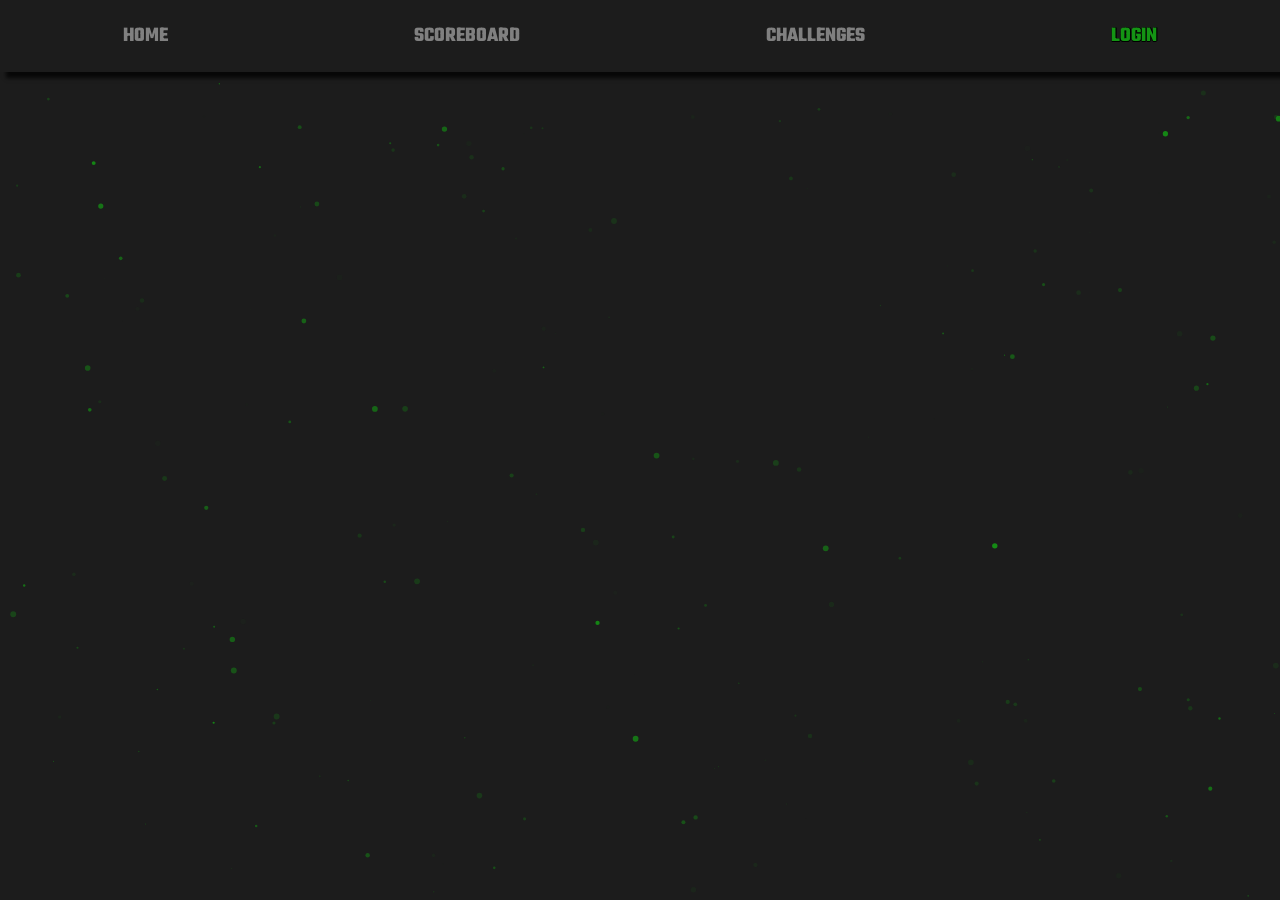
<file: scoreboard/_id.html>
<!DOCTYPE html>
<html data-html-server-rendered="true" lang="en" data-vue-tag="%7B%22lang%22:%7B%22ssr%22:%22en%22%7D%7D">
  <head>
    <title>BauCTF</title><meta name="gridsome:hash" content="d99bf49153de455a45ce002ea0a7b112e6fcc5b4"><meta data-vue-tag="ssr" charset="utf-8"><meta data-vue-tag="ssr" name="generator" content="Gridsome v0.7.23"><meta data-vue-tag="ssr" data-key="viewport" name="viewport" content="width=device-width, initial-scale=1, viewport-fit=cover"><meta data-vue-tag="ssr" data-key="format-detection" name="format-detection" content="telephone=no"><meta data-vue-tag="ssr" name="viewport" content="width=device-width, initial-scale=1"><link data-vue-tag="ssr" rel="icon" href="data:,"><link data-vue-tag="ssr" rel="icon" type="image/png" sizes="16x16" href="/assets/static/favicon.ce0531f.9eb0d96ee18ff44ead19fb67057ba02f.png"><link data-vue-tag="ssr" rel="icon" type="image/png" sizes="32x32" href="/assets/static/favicon.ac8d93a.9eb0d96ee18ff44ead19fb67057ba02f.png"><link data-vue-tag="ssr" rel="icon" type="image/png" sizes="96x96" href="/assets/static/favicon.b9532cc.9eb0d96ee18ff44ead19fb67057ba02f.png"><link data-vue-tag="ssr" rel="apple-touch-icon" type="image/png" sizes="76x76" href="/assets/static/favicon.f22e9f3.9eb0d96ee18ff44ead19fb67057ba02f.png"><link data-vue-tag="ssr" rel="apple-touch-icon" type="image/png" sizes="152x152" href="/assets/static/favicon.62d22cb.9eb0d96ee18ff44ead19fb67057ba02f.png"><link data-vue-tag="ssr" rel="apple-touch-icon" type="image/png" sizes="120x120" href="/assets/static/favicon.1539b60.9eb0d96ee18ff44ead19fb67057ba02f.png"><link data-vue-tag="ssr" rel="apple-touch-icon" type="image/png" sizes="167x167" href="/assets/static/favicon.dc0cdc5.9eb0d96ee18ff44ead19fb67057ba02f.png"><link data-vue-tag="ssr" rel="apple-touch-icon" type="image/png" sizes="180x180" href="/assets/static/favicon.7b22250.9eb0d96ee18ff44ead19fb67057ba02f.png"><link rel="preload" href="/assets/css/0.styles.03af741c.css" as="style"><link rel="preload" href="/assets/js/app.3ef33774.js" as="script"><link rel="preload" href="/assets/js/page--src-pages-scoreboard-id-vue.e64daefb.js" as="script"><link rel="prefetch" href="/assets/js/page--node-modules-gridsome-app-pages-404-vue.355ae89c.js"><link rel="prefetch" href="/assets/js/page--src-pages-challenges-vue.2ec95ea2.js"><link rel="prefetch" href="/assets/js/page--src-pages-dashboard-vue.1920a42d.js"><link rel="prefetch" href="/assets/js/page--src-pages-email-vue.cdaf0c6f.js"><link rel="prefetch" href="/assets/js/page--src-pages-index-vue.94d84895.js"><link rel="prefetch" href="/assets/js/page--src-pages-login-vue.78bcdf8a.js"><link rel="prefetch" href="/assets/js/page--src-pages-password-reset-vue.b43b1b32.js"><link rel="prefetch" href="/assets/js/vendors~page--src-pages-dashboard-vue.0e25e291.js"><link rel="prefetch" href="/assets/js/vendors~page--src-pages-login-vue~page--src-pages-password-reset-vue.53d86f58.js"><link rel="stylesheet" href="/assets/css/0.styles.03af741c.css"><noscript data-vue-tag="ssr"><style>.g-image--loading{display:none;}</style></noscript>
  </head>
  <body >
    <div data-server-rendered="true" id="app" class="layout" data-v-18b3c20a data-v-3ad0bda8><div class="fake-navbar" style="display:;" data-v-18b3c20a></div><div class="navbar dark sticky-navbar" data-v-18b3c20a><ul class="links" data-v-18b3c20a><li data-v-18b3c20a><a href="/" aria-current="page" class="link active--exact active_dark" data-v-18b3c20a>HOME</a></li><li data-v-18b3c20a><a href="/scoreboard/4" class="link" data-v-18b3c20a>SCOREBOARD</a></li><li data-v-18b3c20a><a href="/challenges" class="link" data-v-18b3c20a>CHALLENGES</a></li><li data-v-18b3c20a><a href="/login" class="login link" data-v-18b3c20a>LOGIN</a></li></ul><div class="icon-container" data-v-18b3c20a><img href="javascript:void(0);" active-class="active_dark" src="data:image/svg+xml,%3csvg fill='none' viewBox='0 0 448 512' xmlns='http://www.w3.org/2000/svg' xmlns:xlink='http://www.w3.org/1999/xlink'%3e%3cdefs%3e%3cfilter id='__svg-blur-9ae453df3e4157beb93aaf26d8a10542'%3e%3cfeGaussianBlur in='SourceGraphic' stdDeviation='40'/%3e%3c/filter%3e%3c/defs%3e%3cimage x='0' y='0' filter='url(%23__svg-blur-9ae453df3e4157beb93aaf26d8a10542)' width='448' height='512' xlink:href='data:image/svg%2bxml%3bbase64%[base64]%2bahiLHW/VT8sfkj6kVcgC8/%2bTZrIdMidB%2btfwd3qFc8ry943b0fgsjWz2vunSjeByQX4N8dEESKD9m9rztY%2bYmSq/QXeBbuAz7jAuyYC/PDfDXfBm6s8d0v/F7eF098SFBwsjkQlMJTMAAAABCLy0TiuZA4MKfmmYhTj8Y7zoXH4bsii4hrDwlUbPJYfDMWU7ElFCUWZwf8eV0kG4s3YqanX3Ev3Ae8xAXYNi/NJ/PBXAoYa731VwJQik5GI%2bHXAQAAAJBReWOgZEUjlLWEp%2baNOXOvB%2bzMa41p%2bFZcgCvhcXiZEqFGMBav80xQOhIjFCUWZwdwD2jFngC9p4ByH/CYOsETj4nn3iUN2bnXuu4EgWkQAAA0%2bQV5kZr1NnVHrQAAAABJRU5ErkJggg==' /%3e%3c/svg%3e" width="448" data-src="/assets/static/bars-solid.51f73ad.b3f49afdaa769bc2cb267d590e308ae0.svg" data-srcset="/assets/static/bars-solid.51f73ad.b3f49afdaa769bc2cb267d590e308ae0.svg 448w" data-sizes="(max-width: 448px) 100vw, 448px" class="icon image-dark g-image g-image--lazy g-image--loading" data-v-18b3c20a data-v-18b3c20a><noscript data-v-18b3c20a data-v-18b3c20a><img src="/assets/static/bars-solid.51f73ad.b3f49afdaa769bc2cb267d590e308ae0.svg" class="icon image-dark g-image g-image--loaded" width="448"></noscript></div></div><div class="ab-not" data-v-18b3c20a data-v-3ad0bda8><div class="vue-notification-group" style="width:300px;top:0px;right:0px;" data-v-3ad0bda8><span></span></div></div><div id="particles-js" data-v-18b3c20a data-v-3ad0bda8></div><div class="scoreboard-container" data-v-18b3c20a data-v-3ad0bda8><div class="title-container" data-v-18b3c20a data-v-3ad0bda8><!----><!----></div><!----></div></div>
    <script>window.__INITIAL_STATE__={"data":null,"context":{}};(function(){var s;(s=document.currentScript||document.scripts[document.scripts.length-1]).parentNode.removeChild(s);}());</script><script src="/assets/js/app.3ef33774.js" defer></script><script src="/assets/js/page--src-pages-scoreboard-id-vue.e64daefb.js" defer></script>
  </body>
</html>
</file>
<file: assets/css/0.styles.03af741c.css>
@import url(https://fonts.googleapis.com/css?family=Teko:700&display=swap);@import url(https://fonts.googleapis.com/css2?family=Bebas+Neue&display=swap);@import url(https://fonts.googleapis.com/css?family=Anton&display=swap);@import url(https://fonts.googleapis.com/css?family=Tomorrow&display=swap);@import url(https://fonts.googleapis.com/css?family=Press+Start+2P&display=swap);@import url(https://cdnjs.cloudflare.com/ajax/libs/font-awesome/4.7.0/css/font-awesome.min.css);body{margin:0}html{overflow:scroll;overflow-y:auto;overflow-x:auto}a{text-decoration:none}::-webkit-scrollbar{width:0;background:transparent}button:focus{outline:0}:root{--background-dark:#1c1c1c;--second-color:#149414;--color-text:#fff;--color-bg:#000;--color-link:#f9d77e;--color-link-hover:#fff;--color-info:#efc453;--glitch-width:100vw;--glitch-height:100vh;--gap-horizontal:10px;--gap-vertical:5px;--time-anim:4s;--delay-anim:2s;--blend-mode-1:none;--blend-mode-2:none;--blend-mode-3:none;--blend-mode-4:none;--blend-mode-5:overlay;--blend-color-1:transparent;--blend-color-2:transparent;--blend-color-3:transparent;--blend-color-4:transparent;--blend-color-5:#149414}.grecaptcha-badge{opacity:0}.vue-notifications{bottom:0;right:0;padding:10px;margin:0 5px 5px;font-size:14px;z-index:900;font-family:Tomorrow;color:#fff;background:#44a4fc;border-left:5px solid #187fe7}.vue-notifications.warn{background:#ffb648;border-left-color:#f48a06}.vue-notifications.error{background:#e54d42;border-left-color:#b82e24}.vue-notifications.success{background:#68cd86;border-left-color:#42a85f}.main-notification,.vue-notifications.info{background:#44a4fc;border-left:5px solid #187fe7}.main-notification{width:300px;position:absolute;z-index:900;top:5px;padding:10px;margin:0 5px 5px;font-size:14px;font-family:Tomorrow;color:#fff}.main-notification.warn{background:#ffb648;border-left-color:#f48a06}.main-notification.error{background:#e54d42;border-left-color:#b82e24}.main-notification.success{background:#68cd86;border-left-color:#42a85f}p{margin:0}ul[data-v-18b3c20a]{margin:0;padding:0}.navbar[data-v-18b3c20a]{height:8vh;display:flex;justify-content:space-around;align-items:center;min-width:8vh;background-color:#fff;font-family:Teko;font-size:1.3rem}.dark[data-v-18b3c20a]{background-color:var(--background-dark);-webkit-animation:shadow-data-v-18b3c20a .5s linear forwards;animation:shadow-data-v-18b3c20a .5s linear forwards}.navbar_dark[data-v-18b3c20a]{-webkit-animation:convert-data-v-18b3c20a .5s linear,shadow-data-v-18b3c20a .5s linear forwards;animation:convert-data-v-18b3c20a .5s linear,shadow-data-v-18b3c20a .5s linear forwards;background-color:var(--background-dark)}@-webkit-keyframes shadow-data-v-18b3c20a{to{box-shadow:6px 6px 4px 0 rgba(0,0,0,.75)}}@keyframes shadow-data-v-18b3c20a{to{box-shadow:6px 6px 4px 0 rgba(0,0,0,.75)}}.sticky-navbar[data-v-18b3c20a]{position:fixed;top:0;z-index:1;width:100%}.fake-navbar[data-v-18b3c20a]{height:8vh}.links[data-v-18b3c20a]{box-sizing:border-box;display:flex;width:100%;justify-content:space-around;font-weight:700}.links li[data-v-18b3c20a]{list-style-type:none;display:flex}.link[data-v-18b3c20a]{font-family:Teko,sans-serif;text-decoration:none;color:grey}.link[data-v-18b3c20a]:not(.active_dark):hover{color:#d3d3d3}.icon[data-v-18b3c20a]{display:none;max-width:3vh;cursor:pointer}.active[data-v-18b3c20a]{color:#000;text-shadow:none}.active_dark[data-v-18b3c20a]{color:#fefefe}.logo[data-v-18b3c20a]{max-width:10vh}.image-dark[data-v-18b3c20a]{-webkit-animation:convert-image-data-v-18b3c20a .5s forwards;animation:convert-image-data-v-18b3c20a .5s forwards}@-webkit-keyframes convert-data-v-18b3c20a{0%{background-color:#fff;color:#000}to{background-color:var(--background-dark);color:#fefefe}}@keyframes convert-data-v-18b3c20a{0%{background-color:#fff;color:#000}to{background-color:var(--background-dark);color:#fefefe}}@-webkit-keyframes convert-image-data-v-18b3c20a{to{filter:invert(100%)}}@keyframes convert-image-data-v-18b3c20a{to{filter:invert(100%)}}@media screen and (max-width:600px){body[data-v-18b3c20a]{overflow-x:hidden}.links[data-v-18b3c20a]{position:relative;height:92vh;left:40%;background-color:var(--background-dark);top:50vh;width:50%;flex-direction:column;align-items:center;justify-content:space-around;transform:translateX(100%);transition:transform .3s ease-in}.icon[data-v-18b3c20a]{display:block}.icon-container[data-v-18b3c20a]{display:flex;justify-content:center;width:10%}.logo-container[data-v-18b3c20a]{display:flex;justify-content:center;width:30%}}.links-active[data-v-18b3c20a]{transform:translateX(0)}.login[data-v-18b3c20a]{color:#149414;text-shadow:1px 0 #000,0 1px #000,1px 0 #000,0 1px #000}.container[data-v-330e1d40]{width:100%;height:92vh;display:flex;justify-content:center;align-items:center;background:url(/img/htp.png) 100px 100px;background-size:200px 200px;-webkit-animation:animation-data-v-330e1d40 100s linear infinite forwards;animation:animation-data-v-330e1d40 100s linear infinite forwards;background-color:#000}@-webkit-keyframes animation-data-v-330e1d40{to{background-position:2000px 2000px}}@keyframes animation-data-v-330e1d40{to{background-position:2000px 2000px}}#logo[data-v-330e1d40]{height:150px;width:150px}.top-bar[data-v-330e1d40]{width:80%;display:flex;justify-content:center;align-items:center;flex-direction:column}.part[data-v-330e1d40]{display:flex;flex-direction:row;width:100%;justify-content:space-around;margin:20px;font-family:Tomorrow}.part>ul[data-v-330e1d40]{width:100%}ul li[data-v-330e1d40]{display:inline;text-align:center}.part a[data-v-330e1d40]{display:inline-block;width:50%;padding:.75rem 0;margin:0;text-decoration:none;color:#fff;transition:.3s ease-in-out;cursor:pointer}.active-tag>a[data-v-330e1d40]{color:green}.captcha[data-v-330e1d40]{margin-top:20px;width:270px;font-size:9px;color:grey}.captcha>a[data-v-330e1d40]{color:#d3d3d3}.active-line[data-v-330e1d40]{margin-left:50%}.none-line[data-v-330e1d40]{width:100%}hr[data-v-330e1d40]{height:1px;width:50%;margin:0;background:var(--second-color);border:none;transition:.3s ease-in-out}.text-body[data-v-330e1d40]{display:flex;justify-content:center;align-items:center;border-bottom:1px solid;margin:10px;height:30px;width:250px}.text-body>input[data-v-330e1d40]{background-color:transparent;border:0 solid;outline:none;color:#fff;height:30px;width:100%}.img[data-v-330e1d40]{width:80%;height:auto}.panel[data-v-330e1d40]{width:30%;height:100%;border-top-left-radius:10px;border-bottom-left-radius:10px;display:flex;flex-flow:column wrap;justify-content:space-between;align-items:center;font-family:Teko}.inputs[data-v-330e1d40]{box-shadow:0 14px 18px #000,0 10px 10px rgba(0,0,0,.22);position:absolute;padding:30px;min-height:60vh;display:flex;flex-direction:column;justify-content:center;align-items:center;background-color:#111;border-radius:10px;color:#fff;font-family:monospace}@media screen and (max-width:900px){.inputs[data-v-330e1d40]{width:350px;box-sizing:border-box}}.loggedin[data-v-330e1d40]{letter-spacing:10px;font-size:40px;font-family:Teko,sans-serif;text-shadow:2px 0 #000,0 1px #000,2px 0 #000,0 2px #000;display:flex;justify-content:center;align-items:center;line-height:60px}.submit-cont[data-v-330e1d40]{display:flex;height:60px;width:-webkit-fit-content;width:-moz-fit-content;width:fit-content;justify-content:center;align-items:center}.input[data-v-330e1d40]{background:var(--second-color)}.svg[data-v-330e1d40]{margin-right:10px;margin-left:5px;height:18px;width:18px;color:#fff;filter:brightness(0) invert(1)}.button[data-v-330e1d40]{background:#fff;color:var(--background-dark);text-transform:uppercase;border:none;padding:.3em .8em;border-radius:5px;font-size:.9em;cursor:pointer;font-family:Tomorrow,sans-serif;transition:.5s;margin:10px}.button[data-v-330e1d40]:hover{background-color:var(--second-color)}.acc[data-v-330e1d40]{color:var(--second-color);text-decoration:underline}.lds-ring[data-v-330e1d40]{display:inline-block;position:relative;width:30px;height:30px;margin-left:10px}.lds-ring div[data-v-330e1d40]{box-sizing:border-box;display:block;position:absolute;width:30px;height:30px;margin:8px;border-radius:50%;-webkit-animation:lds-ring-data-v-330e1d40 1.2s cubic-bezier(.5,0,.5,1) infinite;animation:lds-ring-data-v-330e1d40 1.2s cubic-bezier(.5,0,.5,1) infinite;border:5px solid transparent;border-top:5px solid var(--second-color)}.lds-ring div[data-v-330e1d40]:first-child{-webkit-animation-delay:-.45s;animation-delay:-.45s}.lds-ring div[data-v-330e1d40]:nth-child(2){-webkit-animation-delay:-.3s;animation-delay:-.3s}.lds-ring div[data-v-330e1d40]:nth-child(3){-webkit-animation-delay:-.15s;animation-delay:-.15s}@-webkit-keyframes lds-ring-data-v-330e1d40{0%{transform:rotate(0deg)}to{transform:rotate(1turn)}}@keyframes lds-ring-data-v-330e1d40{0%{transform:rotate(0deg)}to{transform:rotate(1turn)}}.scoreboard-container[data-v-3ad0bda8]{min-height:92vh;width:100%;display:flex;flex-direction:column;justify-content:flex-start;align-items:flex-start;color:#fff;font-family:Tomorrow,sans-serif}.scoreboard-container h4[data-v-3ad0bda8]{font-size:.9em}#particles-js[data-v-3ad0bda8]{width:100%;height:100%;position:fixed;background-color:var(--background-dark);z-index:-1}.scoreboard[data-v-3ad0bda8]{padding:0 40px;box-sizing:border-box;min-width:100%;display:flex;justify-content:center}.table[data-v-3ad0bda8]{margin-bottom:10vh;width:-webkit-fit-content;width:-moz-fit-content;width:fit-content}.row[data-v-3ad0bda8]{display:flex;flex-direction:row;justify-content:flex-start;align-items:center;height:8vh}.title-container[data-v-3ad0bda8]{width:100%;display:flex;flex-direction:column;align-items:center;justify-content:center;color:var(--second-color);box-sizing:border-box;padding:20px}.title>h1[data-v-3ad0bda8]{margin-bottom:8px}.title>h5[data-v-3ad0bda8]{margin-top:7px}.change[data-v-3ad0bda8]{display:flex;flex-direction:row;color:grey}.change-button[data-v-3ad0bda8]{cursor:pointer;display:flex;flex-direction:row}.change h6[data-v-3ad0bda8]{margin:10px}.arrow[data-v-3ad0bda8]{font-size:30px}.change-button[data-v-3ad0bda8]:hover{color:var(--second-color);cursor:pointer}.team[data-v-3ad0bda8]{border-left:3px solid var(--second-color);margin-top:10px;background-color:rgba(10,10,10,.8)}.left[data-v-3ad0bda8]{margin-right:10px;display:flex;flex-direction:row;justify-content:space-between;align-items:center}.challenges[data-v-3ad0bda8]{display:table;table-layout:fixed;width:-webkit-max-content;width:-moz-max-content;width:max-content}.challenge[data-v-3ad0bda8]{justify-content:center;align-items:center;display:table-cell;text-align:center;vertical-align:middle;width:120px;color:grey}.rank[data-v-3ad0bda8]{width:50px;display:flex;flex-direction:row;justify-content:center;align-items:center}.header[data-v-3ad0bda8]{color:#d3d3d3;border-left:3px solid transparent}.rank[data-v-3ad0bda8],.score[data-v-3ad0bda8],.team-name[data-v-3ad0bda8]{display:flex;flex-direction:row;justify-content:center;align-items:center}.score[data-v-3ad0bda8]{width:60px}.team-name[data-v-3ad0bda8]{width:200px}.green[data-v-3ad0bda8]{color:var(--second-color)}.ab-not[data-v-3ad0bda8]{position:absolute;right:0;top:10vh;z-index:2}.dot[data-v-3ad0bda8]{height:9px;width:9px;margin:4px;border-radius:50%;display:inline-block}.inactive[data-v-3ad0bda8]{background-color:grey}.inactive[data-v-3ad0bda8]:hover{background-color:#d3d3d3;cursor:pointer}.active[data-v-3ad0bda8]{background-color:var(--second-color)}.container[data-v-50ef9463]{width:100%;height:92vh;display:flex;justify-content:center;align-items:center;background:url(/img/htp.png) 100px 100px;background-color:#000;background-size:200px 200px;-webkit-animation:animation-data-v-50ef9463 100s linear infinite forwards;animation:animation-data-v-50ef9463 100s linear infinite forwards}@-webkit-keyframes animation-data-v-50ef9463{to{background-position:2000px 2000px}}@keyframes animation-data-v-50ef9463{to{background-position:2000px 2000px}}#logo[data-v-50ef9463]{height:150px;width:150px}.top-bar[data-v-50ef9463]{width:80%;display:flex;justify-content:center;align-items:center;flex-direction:column}.captcha[data-v-50ef9463]{margin-top:20px;width:270px;font-size:9px;color:grey}.captcha>a[data-v-50ef9463]{color:#d3d3d3}.part[data-v-50ef9463]{display:flex;flex-direction:row;width:100%;justify-content:space-around;margin:20px;font-family:Tomorrow}.part>ul[data-v-50ef9463]{width:100%}ul li[data-v-50ef9463]{display:inline;text-align:center}.part a[data-v-50ef9463]{display:inline-block;width:50%;padding:.75rem 0;margin:0;text-decoration:none;color:#fff;transition:.3s ease-in-out;cursor:pointer}.active-tag>a[data-v-50ef9463]{color:green}.active-line[data-v-50ef9463]{margin-left:50%}.none-line[data-v-50ef9463]{width:100%}hr[data-v-50ef9463]{height:1px;width:50%;margin:0;background:var(--second-color);border:none;transition:.3s ease-in-out}.text-body[data-v-50ef9463]{display:flex;justify-content:center;align-items:center;border-bottom:1px solid;margin:10px;height:30px;width:250px}.text-body>input[data-v-50ef9463]{background-color:transparent;border:0 solid;outline:none;color:#fff;height:30px;width:100%}.img[data-v-50ef9463]{width:80%;height:auto}.panel[data-v-50ef9463]{width:30%;height:100%;border-top-left-radius:10px;border-bottom-left-radius:10px;display:flex;flex-flow:column wrap;justify-content:space-between;align-items:center;font-family:Teko}.inputs[data-v-50ef9463]{box-shadow:0 14px 18px #000,0 10px 10px rgba(0,0,0,.22);position:absolute;padding:30px;min-height:60vh;display:flex;flex-direction:column;justify-content:center;align-items:center;background-color:#111;border-radius:10px;color:#fff;font-family:monospace;min-height:520px}@media screen and (max-width:900px){.inputs[data-v-50ef9463]{width:350px;box-sizing:border-box}}.loggedin[data-v-50ef9463]{letter-spacing:10px;font-size:40px;font-family:Teko,sans-serif;text-shadow:2px 0 #000,0 1px #000,2px 0 #000,0 2px #000;display:flex;justify-content:center;align-items:center;line-height:60px}.submit-cont[data-v-50ef9463]{display:flex;height:60px;width:-webkit-fit-content;width:-moz-fit-content;width:fit-content;justify-content:center;align-items:center}.input[data-v-50ef9463]{background:var(--second-color)}.svg[data-v-50ef9463]{margin-right:10px;margin-left:5px;height:18px;width:18px;color:#fff;filter:brightness(0) invert(1)}.button[data-v-50ef9463]{background:#fff;color:var(--background-dark);text-transform:uppercase;border:none;padding:.3em .8em;border-radius:5px;font-size:.9em;cursor:pointer;font-family:Tomorrow,sans-serif;transition:.5s;margin:10px}.button[data-v-50ef9463]:hover{background-color:var(--second-color)}.acc[data-v-50ef9463]{color:var(--second-color);text-decoration:underline}.lds-ring[data-v-50ef9463]{display:inline-block;position:relative;width:30px;height:30px;margin-left:10px}.lds-ring div[data-v-50ef9463]{box-sizing:border-box;display:block;position:absolute;width:30px;height:30px;margin:8px;border-radius:50%;-webkit-animation:lds-ring-data-v-50ef9463 1.2s cubic-bezier(.5,0,.5,1) infinite;animation:lds-ring-data-v-50ef9463 1.2s cubic-bezier(.5,0,.5,1) infinite;border:5px solid transparent;border-top:5px solid var(--second-color)}.lds-ring div[data-v-50ef9463]:first-child{-webkit-animation-delay:-.45s;animation-delay:-.45s}.lds-ring div[data-v-50ef9463]:nth-child(2){-webkit-animation-delay:-.3s;animation-delay:-.3s}.lds-ring div[data-v-50ef9463]:nth-child(3){-webkit-animation-delay:-.15s;animation-delay:-.15s}@-webkit-keyframes lds-ring-data-v-50ef9463{0%{transform:rotate(0deg)}to{transform:rotate(1turn)}}@keyframes lds-ring-data-v-50ef9463{0%{transform:rotate(0deg)}to{transform:rotate(1turn)}}.container[data-v-704856e4]{width:100%;height:91vh;display:flex;flex-direction:column;justify-content:flex-start;align-items:center;padding:10px 0;font-family:Tomorrow;color:#fff;background:url(/img/htp.png) 100px 100px;background-size:200px 200px;background-color:#000;-webkit-animation:animation-data-v-704856e4 100s linear infinite forwards;animation:animation-data-v-704856e4 100s linear infinite forwards}@-webkit-keyframes animation-data-v-704856e4{to{background-position:-2000px -2000px}}@keyframes animation-data-v-704856e4{to{background-position:-2000px -2000px}}.register[data-v-704856e4]{width:80%;height:-webkit-fit-content;height:-moz-fit-content;height:fit-content;border-radius:10px;box-shadow:0 14px 18px #000,0 10px 10px rgba(0,0,0,.22);background-color:#1c1c1c;display:flex;flex-direction:column;justify-content:space-around;align-items:center;text-align:center;padding:20px 0}.resend[data-v-704856e4]{font-family:Tomorrow;color:var(--second-color);cursor:pointer;text-decoration:underline}.sending[data-v-704856e4]{font-family:Tomorrow;color:grey}.events-container[data-v-2efbc71b]{width:100%;min-height:100%;background-color:var(--background-dark);display:flex;justify-content:center;align-items:center;flex-direction:row;flex-flow:row wrap}.event[data-v-2efbc71b]{width:450px;height:250px;background-color:#111;margin:30px;border:2px solid var(--second-color);font-family:Tomorrow,sans-serif;display:flex;justify-content:center;align-items:center;flex-direction:column}.grey-event[data-v-2efbc71b]{border:2px solid grey}.event h4[data-v-2efbc71b]{margin-top:5px;margin-bottom:5px}.event h5[data-v-2efbc71b]{margin-top:3px;margin-bottom:5px}.event h2[data-v-2efbc71b]{margin-top:10px;margin-bottom:10px}.info[data-v-2efbc71b]{width:80%;margin-top:20px}.participate[data-v-2efbc71b]{width:80%;margin:20px}.button[data-v-2efbc71b]{position:relative;background:none;color:var(--second-color);text-transform:uppercase;text-decoration:none;border:.2em solid var(--second-color);padding:.5em 1em;margin:10px;font-size:.8em;cursor:pointer}.button[data-v-2efbc71b]:hover{border:.2em solid #fff;color:#fff}.button[data-v-2efbc71b]:before,.disabled[data-v-2efbc71b]:before{content:"";display:block;position:absolute;width:10%;background:#222;height:.3em;right:20%;top:-.21em;transform:skewX(-45deg);transition:all .45s cubic-bezier(.86,0,.07,1)}.button[data-v-2efbc71b]:after,.disabled[data-v-2efbc71b]:after{content:"";display:block;position:absolute;width:10%;background:#222;height:.3em;left:20%;bottom:-.25em;transform:skewX(45deg);transition:all .45s cubic-bezier(.86,0,.07,1)}.button[data-v-2efbc71b]:hover:before{right:80%}.button[data-v-2efbc71b]:hover:after{left:80%}.disabled[data-v-2efbc71b]{color:grey;border:.2em solid grey;transform:none;position:relative;background:none;text-transform:uppercase;text-decoration:none;padding:.5em 1em;margin:10px;font-size:.8em}.code[data-v-2efbc71b]{margin:10px;padding-left:5px;height:25px;width:150px;border:3px solid var(--second-color);outline:0;font:400 14px system-ui}.checkmark[data-v-2efbc71b]{display:inline-block;width:22px;height:22px;transform:rotate(45deg);margin-left:5px}.checkmark_circle[data-v-2efbc71b]{position:absolute;width:22px;height:22px;background-color:var(--second-color);border-radius:11px;left:0;top:0}.checkmark_stem[data-v-2efbc71b]{height:9px;left:11px;top:6px}.checkmark_kick[data-v-2efbc71b],.checkmark_stem[data-v-2efbc71b]{position:absolute;width:3px;background-color:var(--background-dark)}.checkmark_kick[data-v-2efbc71b]{height:3px;left:8px;top:12px}.main-container[data-v-2647b03e]{width:100%;min-height:100%;display:flex;justify-content:space-around;align-items:center;flex-direction:row;flex-flow:row wrap;background-color:var(--background-dark);padding:30px;box-sizing:border-box}.chart-container[data-v-2647b03e]{position:relative;margin:auto;height:40%;min-width:500px}.charts[data-v-2647b03e]{height:80vh;width:500px;display:flex;flex-direction:column;align-items:center;justify-content:space-between}.top-info[data-v-2647b03e]{width:500px;font-family:Teko;margin:20px}.top-info>h1[data-v-2647b03e]{margin:0}.submissions[data-v-2647b03e]{width:400px;height:80vh;color:#fff;margin-top:30px}.submission[data-v-2647b03e]{width:100%;height:60px;background-color:#111;border-left:2px solid var(--second-color);display:flex;justify-content:space-between;align-items:center;margin-top:10px}.submission-right[data-v-2647b03e]{font-family:Tomorrow;margin-right:10px;color:#d3d3d3}.challenge-title>h4[data-v-2647b03e]{margin:5px;font-family:Tomorrow}.submission-left>h5[data-v-2647b03e]{margin:5px;color:grey;font-family:Teko}.submissions-header>h3[data-v-2647b03e],.submissions>h5[data-v-2647b03e]{font-family:Tomorrow}.cat>h6[data-v-2647b03e]{margin:0}.cat[data-v-2647b03e]{color:var(--second-color);border:1px solid var(--second-color);padding:2px;margin-left:10px}.challenge-title[data-v-2647b03e]{display:flex;flex-direction:row;justify-content:flex-start;align-items:center;font-family:Tomorrow}.container[data-v-4557d010]{width:100%;height:100vh;color:#fff}.header[data-v-4557d010]{z-index:998;position:fixed;height:8vh;width:100%;background-color:var(--background-dark);display:flex;flex-direction:row;justify-content:space-between;align-items:center;font-family:Teko;box-shadow:6px 6px 4px 0 rgba(0,0,0,.75)}.icon[data-v-4557d010]{visibility:hidden}.icon-container[data-v-4557d010]{height:60%;margin:10px;display:flex;justify-content:flex-start;align-items:center}.icon-container:hover .icon[data-v-4557d010]{transform:scale(1.1);transition:transform .5s}.header-slice[data-v-4557d010]{height:100%;width:80px;margin-left:20px;left:0;display:flex;justify-content:space-between;align-items:center;color:#fff}.signout-container[data-v-4557d010]{width:80px;margin-right:20px;left:0;display:flex;justify-content:flex-end;align-items:center;color:#fff}.signout-container>p[data-v-4557d010]{margin:0;cursor:pointer;color:var(--second-color);text-shadow:1px 0 #000,0 1px #000,1px 0 #000,0 1px #000}.left-panel[data-v-4557d010]{height:92vh;width:200px;background-color:#0f0f0f;position:fixed;z-index:999}.left-panel>ul[data-v-4557d010]{list-style-type:none;padding:0;margin:0}.items[data-v-4557d010]{display:flex;justify-content:flex-start;align-items:center;padding:5px 5px 5px 20px;margin-bottom:10px;height:4vh;font-family:Tomorrow,sans-serif;font-size:1em;transition:.2s;cursor:pointer}.items[data-v-4557d010]:not(.active-item):hover{background-color:var(--background-dark)}.active-item[data-v-4557d010]{background-color:var(--second-color)}.fake-left[data-v-4557d010]{width:200px;height:100%}.body[data-v-4557d010]{height:100%}.body-container[data-v-4557d010]{height:92vh;display:flex;flex-direction:row}.rest[data-v-4557d010]{width:calc(100% - 200px);height:92vh;background:var(--background-dark)}.fake-nav[data-v-4557d010]{height:8vh;width:100%}.arrow-container[data-v-4557d010]{height:100%;display:flex;justify-content:center;align-items:center;cursor:pointer}.arrow[data-v-4557d010]{border:solid #fff;border-width:0 4px 4px 0;display:inline-block;padding:4px}.arrow-container:hover .arrow[data-v-4557d010]{border:solid var(--second-color);border-width:0 4px 4px 0}.left[data-v-4557d010]{transform:rotate(135deg);-webkit-transform:rotate(135deg);transition:.2s}.tab-icon[data-v-4557d010]{height:2vh;margin-right:8px}@media screen and (max-width:600px){.icon[data-v-4557d010]{visibility:visible;height:20px;width:auto;filter:invert(100%);cursor:pointer}.left-panel[data-v-4557d010]{z-index:999;position:fixed;left:0;height:100%;width:200px;background-color:#111;transform:translateX(-100%);transition:transform .3s ease-in}.left-panel-active[data-v-4557d010]{transform:translateX(0)}.fake-left[data-v-4557d010]{width:0}.rest[data-v-4557d010]{width:100%;height:100%;display:flex;justify-content:center;align-items:center;flex-flow:row wrap}}.main-challenges[data-v-0589e514]{display:flex;min-height:92vh;justify-content:flex-start;align-items:center;flex-direction:column;padding-top:20px;box-sizing:border-box}#particles-js[data-v-0589e514]{width:100%;height:100%;position:fixed;background-color:var(--background-dark);z-index:-1}.challenge-name[data-v-0589e514]{display:flex;flex-direction:row;justify-content:center;align-items:center}.challenge-name>h4[data-v-0589e514]{color:var(--second-color);margin:0 0 0 10px}.challenge[data-v-0589e514]{width:80vw;margin-bottom:5px}.collapsible[data-v-0589e514]{font-family:Tomorrow,sans-serif;background-color:#38383f;color:#fff;cursor:pointer;padding:18px;width:100%;border:none;text-align:left;outline:none;display:flex;flex-direction:row;justify-content:space-between;align-items:center}.attach[data-v-0589e514]{margin-bottom:20px;margin-left:20px}.attach>a[data-v-0589e514]{font-family:Press Start\ 2P,cursive;color:var(--second-color);font-size:.5em}.cat>h4[data-v-0589e514],.challenge-info>h4[data-v-0589e514],.challenge-name>h2[data-v-0589e514]{margin:0;transition:font-size .5s ease-out}.collapsible[data-v-0589e514]:hover{background-color:var(--second-color)}.challenge-info[data-v-0589e514]{display:flex;flex-direction:row;width:30%;justify-content:flex-end;align-items:center;color:#d3d3d3}.content[data-v-0589e514]{display:flex;flex-direction:column;justify-content:flex-start;padding:0 20px;overflow:hidden;max-height:0;transition:max-height .5s ease-out;background-color:#38383f}.collapsed>h2[data-v-0589e514]{font-size:2.5em}.cat[data-v-0589e514]{color:var(--second-color);border:2px solid var(--second-color);padding:2px;margin-left:10px}.collapsible:hover .cat[data-v-0589e514]{color:#d3d3d3;border:2px solid #d3d3d3}.collapsible:hover .challenge-name>h4[data-v-0589e514]{color:#d3d3d3}.collapsed:hover .cat[data-v-0589e514]{color:var(--second-color);border:2px solid var(--second-color)}.collapsed[data-v-0589e514]:hover{background-color:#38383f;color:#fff}.collapsed:hover .challenge-name>h4[data-v-0589e514]{color:var(--second-color)}.ctf[data-v-0589e514]{width:200px;border:2px solid var(--second-color);outline:0}.active[data-v-0589e514]{max-height:50vh}.submit[data-v-0589e514]{width:300px;margin-bottom:20px;display:flex;flex-direction:row;justify-content:space-between;align-items:center}.button[data-v-0589e514]{position:relative;background:none;color:var(--second-color);text-transform:uppercase;text-decoration:none;border:.2em solid var(--second-color);padding:.5em 1em;margin:10px;font-size:.8em;cursor:pointer}.button[data-v-0589e514]:hover{border:.2em solid #fff;color:#fff}.button[data-v-0589e514]:before,.disabled[data-v-0589e514]:before{content:"";display:block;position:absolute;width:10%;background:#38383f;height:.3em;right:20%;top:-.21em;transform:skewX(-45deg);transition:all .45s cubic-bezier(.86,0,.07,1)}.button[data-v-0589e514]:after,.disabled[data-v-0589e514]:after{content:"";display:block;position:absolute;width:10%;background:#38383f;height:.3em;left:20%;bottom:-.25em;transform:skewX(45deg);transition:all .45s cubic-bezier(.86,0,.07,1)}.button[data-v-0589e514]:hover:before{right:80%}.button[data-v-0589e514]:hover:after{left:80%}input[data-v-0589e514]{padding:8px 10px}button[data-v-0589e514]{margin:0}p[data-v-0589e514]{font-family:Tomorrow,sans-serif;color:#fff}.event-top[data-v-2c88d198]{display:flex;justify-content:space-between;align-items:center}.button[data-v-2c88d198]{background:var(--second-color);color:var(--background-dark);text-transform:uppercase;border:none;padding:.7em 1em;border-radius:5px;font-size:1em;cursor:pointer;font-family:Tomorrow,sans-serif;transition:1s}.button[data-v-2c88d198]:hover{background-color:#fff}.event[data-v-2c88d198]{width:80%;color:#fff;margin-bottom:20px}.event-container[data-v-2c88d198]{font-family:Tomorrow,sans-serif;background-color:rgba(0,0,0,.7)}.event-container[data-v-2c88d198],.sponsor[data-v-2c88d198]{display:flex;justify-content:center;align-items:center;flex-direction:column}.sponsor[data-v-2c88d198]{margin-bottom:50px}.sponsor>a[data-v-2c88d198]{background:var(--second-color);color:var(--background-dark);text-transform:uppercase;border:none;padding:.5em .8em;border-radius:5px;font-size:.8em;cursor:pointer;font-family:Tomorrow,sans-serif}.event-top>h1[data-v-2c88d198]{color:var(--second-color)}.event-info[data-v-2c88d198]{width:100%;display:flex;justify-content:center;align-items:center;flex-direction:column;margin-bottom:20px}.event-info>h3[data-v-2c88d198]{margin:5px}.home-links a[data-v-2c88d198]{margin-right:1rem}.main-logo[data-v-2c88d198]{width:100vw;height:100vh;display:flex;justify-content:center;align-items:center}.background[data-v-2c88d198]{position:fixed;z-index:-1;background-color:#111}.down[data-v-2c88d198]{top:90%;position:absolute;height:3vh;width:auto;animation:scrollDown-data-v-2c88d198 2s infinite;-webkit-animation:scrollDown-data-v-2c88d198 2s infinite;-moz-animation:scrollDown-data-v-2c88d198 2s infinite}#icon[data-v-2c88d198]{height:80%;width:auto}.down-hide[data-v-2c88d198]{display:none}@-webkit-keyframes glitch-data-v-2c88d198{0%{background-position:50% 50%}1%{background-position:40% 52%}2%{background-position:60% 52%}3%{background-position:47% 47%}4%{background-position:50% 50%}19%{background-position:50% 50%}20%{background-position:40% 52%}21%{background-position:60% 52%}22%{background-position:47% 47%}23%{background-position:50% 50%}}@keyframes glitch-data-v-2c88d198{0%{background-position:50% 50%}1%{background-position:40% 52%}2%{background-position:60% 52%}3%{background-position:47% 47%}4%{background-position:50% 50%}19%{background-position:50% 50%}20%{background-position:40% 52%}21%{background-position:60% 52%}22%{background-position:47% 47%}23%{background-position:50% 50%}}@keyframes scrollDown-data-v-2c88d198{0%{opacity:0}50%{opacity:1}to{opacity:0}}@-webkit-keyframes scrollDown-data-v-2c88d198{0%{opacity:0}50%{opacity:1}to{opacity:0}}.team-container[data-v-2c88d198]{width:100vw;display:flex;flex-direction:column;justify-content:space-between;align-items:center}.register[data-v-2c88d198]{color:#fff;flex-flow:row wrap}.register[data-v-2c88d198],.team[data-v-2c88d198]{width:100%;display:flex;justify-content:center;align-items:center}.team[data-v-2c88d198]{flex-direction:column;background:#fff;background-size:30px 30px;background-position:0 0,15px 15px}.team_dark[data-v-2c88d198]{background-color:var(--background-dark);background-image:none;color:#fefefe}.glitch[data-v-2c88d198],.team_dark[data-v-2c88d198]{-webkit-animation:convert-data-v-2c88d198 .5s linear;animation:convert-data-v-2c88d198 .5s linear}.glitch[data-v-2c88d198]{font-family:Tomorrow,sans-serif;color:#fff;font-size:3em;position:relative;margin:5vh;padding:1px}@-webkit-keyframes noise-anim-data-v-2c88d198{0%{-webkit-clip-path:inset(2% 0 29% 0);clip-path:inset(2% 0 29% 0)}5%{-webkit-clip-path:inset(52% 0 49% 0);clip-path:inset(52% 0 49% 0)}10%{-webkit-clip-path:inset(32% 0 17% 0);clip-path:inset(32% 0 17% 0)}15%{-webkit-clip-path:inset(23% 0 17% 0);clip-path:inset(23% 0 17% 0)}20%{-webkit-clip-path:inset(40% 0 46% 0);clip-path:inset(40% 0 46% 0)}25%{-webkit-clip-path:inset(76% 0 2% 0);clip-path:inset(76% 0 2% 0)}30%{-webkit-clip-path:inset(96% 0 1% 0);clip-path:inset(96% 0 1% 0)}35%{-webkit-clip-path:inset(21% 0 48% 0);clip-path:inset(21% 0 48% 0)}40%{-webkit-clip-path:inset(90% 0 8% 0);clip-path:inset(90% 0 8% 0)}45%{-webkit-clip-path:inset(29% 0 72% 0);clip-path:inset(29% 0 72% 0)}50%{-webkit-clip-path:inset(61% 0 30% 0);clip-path:inset(61% 0 30% 0)}55%{-webkit-clip-path:inset(41% 0 29% 0);clip-path:inset(41% 0 29% 0)}60%{-webkit-clip-path:inset(41% 0 26% 0);clip-path:inset(41% 0 26% 0)}}.glitch[data-v-2c88d198]:after{content:attr(data-text);position:absolute;left:2px;text-shadow:-1px 0 red;top:0;width:-webkit-fit-content;width:-moz-fit-content;width:fit-content;color:#fff;background:var(--background-dark);overflow:hidden;animation:noise-anim-data-v-2c88d198 5s linear infinite alternate-reverse;-moz-animation:noise-anim-data-v-2c88d198 5s infinite linear alternate-reverse;-o-animation:noise-anim-data-v-2c88d198 5s infinite linear alternate-reverse;-webkit-animation:noise-anim-data-v-2c88d198 5s linear infinite alternate-reverse}@-webkit-keyframes noise-anim-2-data-v-2c88d198{0%{-webkit-clip-path:inset(95% 0 1% 0);clip-path:inset(95% 0 1% 0)}5%{-webkit-clip-path:inset(44% 0 45% 0);clip-path:inset(44% 0 45% 0)}10%{-webkit-clip-path:inset(85% 0 11% 0);clip-path:inset(85% 0 11% 0)}15%{-webkit-clip-path:inset(26% 0 36% 0);clip-path:inset(26% 0 36% 0)}20%{-webkit-clip-path:inset(83% 0 3% 0);clip-path:inset(83% 0 3% 0)}25%{-webkit-clip-path:inset(76% 0 7% 0);clip-path:inset(76% 0 7% 0)}30%{-webkit-clip-path:inset(65% 0 2% 0);clip-path:inset(65% 0 2% 0)}35%{-webkit-clip-path:inset(22% 0 75% 0);clip-path:inset(22% 0 75% 0)}40%{-webkit-clip-path:inset(70% 0 6% 0);clip-path:inset(70% 0 6% 0)}45%{-webkit-clip-path:inset(31% 0 51% 0);clip-path:inset(31% 0 51% 0)}50%{-webkit-clip-path:inset(33% 0 26% 0);clip-path:inset(33% 0 26% 0)}55%{-webkit-clip-path:inset(23% 0 58% 0);clip-path:inset(23% 0 58% 0)}60%{-webkit-clip-path:inset(58% 0 35% 0);clip-path:inset(58% 0 35% 0)}}.glitch[data-v-2c88d198]:before{content:attr(data-text);position:absolute;left:-2px;text-shadow:1px 0 #00f;top:0;color:#fff;background:#1a1a1a;overflow:hidden;animation:noise-anim-2-data-v-2c88d198 15s linear infinite alternate-reverse;-moz-animation:noise-anim-2-data-v-2c88d198 15s infinite linear alternate-reverse;-webkit-animation:noise-anim-2-data-v-2c88d198 15s linear infinite alternate-reverse;-o-animation:noise-anim-2-data-v-2c88d198 15s infinite linear alternate-reverse}.team>h1[data-v-2c88d198]{font-size:50px}.line[data-v-2c88d198]{min-width:65%;display:flex;justify-content:space-around;align-items:center;flex-flow:row wrap}.profile[data-v-2c88d198]{display:flex;flex-direction:column;justify-content:center;align-items:center;font-family:Bebas Neue,cursive;margin:15px}.profile:hover .pic[data-v-2c88d198]{filter:grayscale(0);transition:filter 1s}.profile:hover .name[data-v-2c88d198]{background-color:#149414;color:var(--background-dark);transition:background-color 1s}.pic[data-v-2c88d198]{height:18vh;width:auto;border-radius:20vh;border:solid;border-width:3px;border-color:#149414;filter:grayscale(100%)}.name[data-v-2c88d198]{font-size:3vh;display:flex;justify-content:center;border:solid;border-width:0;border-radius:2px;margin:10px;padding-left:5px;padding-right:5px}.info[data-v-2c88d198]{font-size:1.8vh;display:flex;justify-content:center;color:grey;margin:0;min-height:8vh}.bottom[data-v-2c88d198]{display:flex;flex-direction:column;justify-content:center;align-items:center;padding:20px 0;width:100%;color:#fff;background-color:rgba(0,0,0,.5)}.contact-container[data-v-2c88d198]{display:flex;flex-direction:row;margin:20px}.addr[data-v-2c88d198]{display:flex;flex-direction:row;justify-content:space-around;align-items:center}.addr>a[data-v-2c88d198]{margin:8px}.contact>h4[data-v-2c88d198]{margin:5px;color:var(--second-color);font-family:Tomorrow}.contact[data-v-2c88d198]{margin:10px;display:flex;flex-direction:column;justify-content:center;align-items:center}.small-icon>img[data-v-2c88d198]{width:100px}.copy[data-v-2c88d198]{font-family:Tomorrow;font-size:.9em;width:100%;display:flex;justify-content:center;align-items:center}.logo[data-v-2c88d198]{max-width:1.8em;transition:transform .5s}.logo[data-v-2c88d198]:hover{transform:scale(1.2)}.main-info[data-v-2c88d198]{background-color:#fff;color:var(--background-dark);display:flex;justify-content:space-around;align-items:center;flex-flow:row wrap;padding-top:30px;padding-bottom:30px}.main_dark[data-v-2c88d198]{-webkit-animation:convert-data-v-2c88d198 .5s linear;animation:convert-data-v-2c88d198 .5s linear;background-color:var(--background-dark);color:#fefefe}@-webkit-keyframes convert-data-v-2c88d198{0%{background-color:#fff;color:#000}to{background-color:var(--background-dark);color:#fff}}@keyframes convert-data-v-2c88d198{0%{background-color:#fff;color:#000}to{background-color:var(--background-dark);color:#fff}}.half1[data-v-2c88d198]{display:flex;position:static;flex-direction:column;justify-content:center;align-items:center;min-width:45%;margin:10px}.half2[data-v-2c88d198]{display:flex;flex-direction:row;justify-content:start;align-items:center;width:50%;padding:20px}.flag[data-v-2c88d198]{width:auto;height:30vw}.main-info p[data-v-2c88d198]{font-family:Tomorrow,sans-serif;font-size:20px}.glitch-dark[data-v-2c88d198],.glitch-info[data-v-2c88d198]{font-family:Tomorrow,sans-serif;font-size:4em;position:relative;margin:0 auto;padding:1px}.glitch-dark[data-v-2c88d198]{background-color:var(--background-dark);-webkit-animation:convert-data-v-2c88d198 .5s linear;animation:convert-data-v-2c88d198 .5s linear;text-align:center}.glitch-dark[data-v-2c88d198]:after{content:attr(data-text);position:absolute;left:0;text-shadow:-1px 0 red;top:0;width:-webkit-fit-content;width:-moz-fit-content;width:fit-content;overflow:hidden;animation:noise-anim-data-v-2c88d198 2s linear infinite alternate-reverse,convert-data-v-2c88d198 .5s linear forwards;-moz-animation:noise-anim-data-v-2c88d198 2s infinite linear alternate-reverse,convert-data-v-2c88d198 linear .5s forwards;-o-animation:noise-anim-data-v-2c88d198 2s infinite linear alternate-reverse,convert-data-v-2c88d198 linear .5s forwards;-webkit-animation:noise-anim-data-v-2c88d198 2s linear infinite alternate-reverse,convert-data-v-2c88d198 .5s linear forwards}.glitch-dark[data-v-2c88d198]:before{content:attr(data-text);position:absolute;left:-2px;text-shadow:1px 0 #00f;top:0;-webkit-animation:convert-data-v-2c88d198 .5s linear forwards;animation:convert-data-v-2c88d198 .5s linear forwards;overflow:hidden;animation:noise-anim-2-data-v-2c88d198 5s linear infinite alternate-reverse,convert-data-v-2c88d198 .5s linear forwards;-moz-animation:noise-anim-2-data-v-2c88d198 5s infinite linear alternate-reverse,convert-data-v-2c88d198 linear .5s forwards;-webkit-animation:noise-anim-2-data-v-2c88d198 5s linear infinite alternate-reverse,convert-data-v-2c88d198 .5s linear forwards;-o-animation:noise-anim-2-data-v-2c88d198 5s infinite linear alternate-reverse,convert-data-v-2c88d198 linear .5s forwards}@keyframes noise-anim-data-v-2c88d198{0%{-webkit-clip-path:inset(2% 0 29% 0);clip-path:inset(2% 0 29% 0)}5%{-webkit-clip-path:inset(52% 0 49% 0);clip-path:inset(52% 0 49% 0)}10%{-webkit-clip-path:inset(32% 0 17% 0);clip-path:inset(32% 0 17% 0)}15%{-webkit-clip-path:inset(23% 0 17% 0);clip-path:inset(23% 0 17% 0)}20%{-webkit-clip-path:inset(40% 0 46% 0);clip-path:inset(40% 0 46% 0)}25%{-webkit-clip-path:inset(76% 0 2% 0);clip-path:inset(76% 0 2% 0)}30%{-webkit-clip-path:inset(96% 0 1% 0);clip-path:inset(96% 0 1% 0)}35%{-webkit-clip-path:inset(21% 0 48% 0);clip-path:inset(21% 0 48% 0)}40%{-webkit-clip-path:inset(90% 0 8% 0);clip-path:inset(90% 0 8% 0)}45%{-webkit-clip-path:inset(29% 0 72% 0);clip-path:inset(29% 0 72% 0)}50%{-webkit-clip-path:inset(61% 0 30% 0);clip-path:inset(61% 0 30% 0)}55%{-webkit-clip-path:inset(41% 0 29% 0);clip-path:inset(41% 0 29% 0)}60%{-webkit-clip-path:inset(41% 0 26% 0);clip-path:inset(41% 0 26% 0)}65%{-webkit-clip-path:inset(93% 0 2% 0);clip-path:inset(93% 0 2% 0)}70%{-webkit-clip-path:inset(86% 0 13% 0);clip-path:inset(86% 0 13% 0)}75%{-webkit-clip-path:inset(61% 0 4% 0);clip-path:inset(61% 0 4% 0)}80%{-webkit-clip-path:inset(53% 0 47% 0);clip-path:inset(53% 0 47% 0)}85%{-webkit-clip-path:inset(31% 0 55% 0);clip-path:inset(31% 0 55% 0)}90%{-webkit-clip-path:inset(89% 0 6% 0);clip-path:inset(89% 0 6% 0)}95%{-webkit-clip-path:inset(45% 0 1% 0);clip-path:inset(45% 0 1% 0)}to{-webkit-clip-path:inset(2% 0 1% 0);clip-path:inset(2% 0 1% 0)}}.glitch-info[data-v-2c88d198]:after{content:attr(data-text);position:absolute;left:0;text-shadow:-1px 0 red;top:0;width:-webkit-fit-content;width:-moz-fit-content;width:fit-content;overflow:hidden;color:var(--background-dark);background-color:#fefefe;animation:noise-anim-data-v-2c88d198 2s linear infinite alternate-reverse;-moz-animation:noise-anim-data-v-2c88d198 2s infinite linear alternate-reverse;-o-animation:noise-anim-data-v-2c88d198 2s infinite linear alternate-reverse;-webkit-animation:noise-anim-data-v-2c88d198 2s linear infinite alternate-reverse}@keyframes noise-anim-2-data-v-2c88d198{0%{-webkit-clip-path:inset(95% 0 1% 0);clip-path:inset(95% 0 1% 0)}5%{-webkit-clip-path:inset(44% 0 45% 0);clip-path:inset(44% 0 45% 0)}10%{-webkit-clip-path:inset(85% 0 11% 0);clip-path:inset(85% 0 11% 0)}15%{-webkit-clip-path:inset(26% 0 36% 0);clip-path:inset(26% 0 36% 0)}20%{-webkit-clip-path:inset(83% 0 3% 0);clip-path:inset(83% 0 3% 0)}25%{-webkit-clip-path:inset(76% 0 7% 0);clip-path:inset(76% 0 7% 0)}30%{-webkit-clip-path:inset(65% 0 2% 0);clip-path:inset(65% 0 2% 0)}35%{-webkit-clip-path:inset(22% 0 75% 0);clip-path:inset(22% 0 75% 0)}40%{-webkit-clip-path:inset(70% 0 6% 0);clip-path:inset(70% 0 6% 0)}45%{-webkit-clip-path:inset(31% 0 51% 0);clip-path:inset(31% 0 51% 0)}50%{-webkit-clip-path:inset(33% 0 26% 0);clip-path:inset(33% 0 26% 0)}55%{-webkit-clip-path:inset(23% 0 58% 0);clip-path:inset(23% 0 58% 0)}60%{-webkit-clip-path:inset(58% 0 35% 0);clip-path:inset(58% 0 35% 0)}65%{-webkit-clip-path:inset(39% 0 14% 0);clip-path:inset(39% 0 14% 0)}70%{-webkit-clip-path:inset(37% 0 57% 0);clip-path:inset(37% 0 57% 0)}75%{-webkit-clip-path:inset(41% 0 23% 0);clip-path:inset(41% 0 23% 0)}80%{-webkit-clip-path:inset(51% 0 24% 0);clip-path:inset(51% 0 24% 0)}85%{-webkit-clip-path:inset(25% 0 21% 0);clip-path:inset(25% 0 21% 0)}90%{-webkit-clip-path:inset(27% 0 26% 0);clip-path:inset(27% 0 26% 0)}95%{-webkit-clip-path:inset(20% 0 17% 0);clip-path:inset(20% 0 17% 0)}to{-webkit-clip-path:inset(63% 0 17% 0);clip-path:inset(63% 0 17% 0)}}.glitch-info[data-v-2c88d198]:before{content:attr(data-text);position:absolute;left:-2px;text-shadow:1px 0 #00f;top:0;-webkit-animation:convert-data-v-2c88d198 .5s linear forwards;animation:convert-data-v-2c88d198 .5s linear forwards;overflow:hidden;color:var(--background-dark);background-color:#fefefe;animation:noise-anim-2-data-v-2c88d198 5s linear infinite alternate-reverse;-moz-animation:noise-anim-2-data-v-2c88d198 5s infinite linear alternate-reverse;-webkit-animation:noise-anim-2-data-v-2c88d198 5s linear infinite alternate-reverse;-o-animation:noise-anim-2-data-v-2c88d198 5s infinite linear alternate-reverse}
</file>
